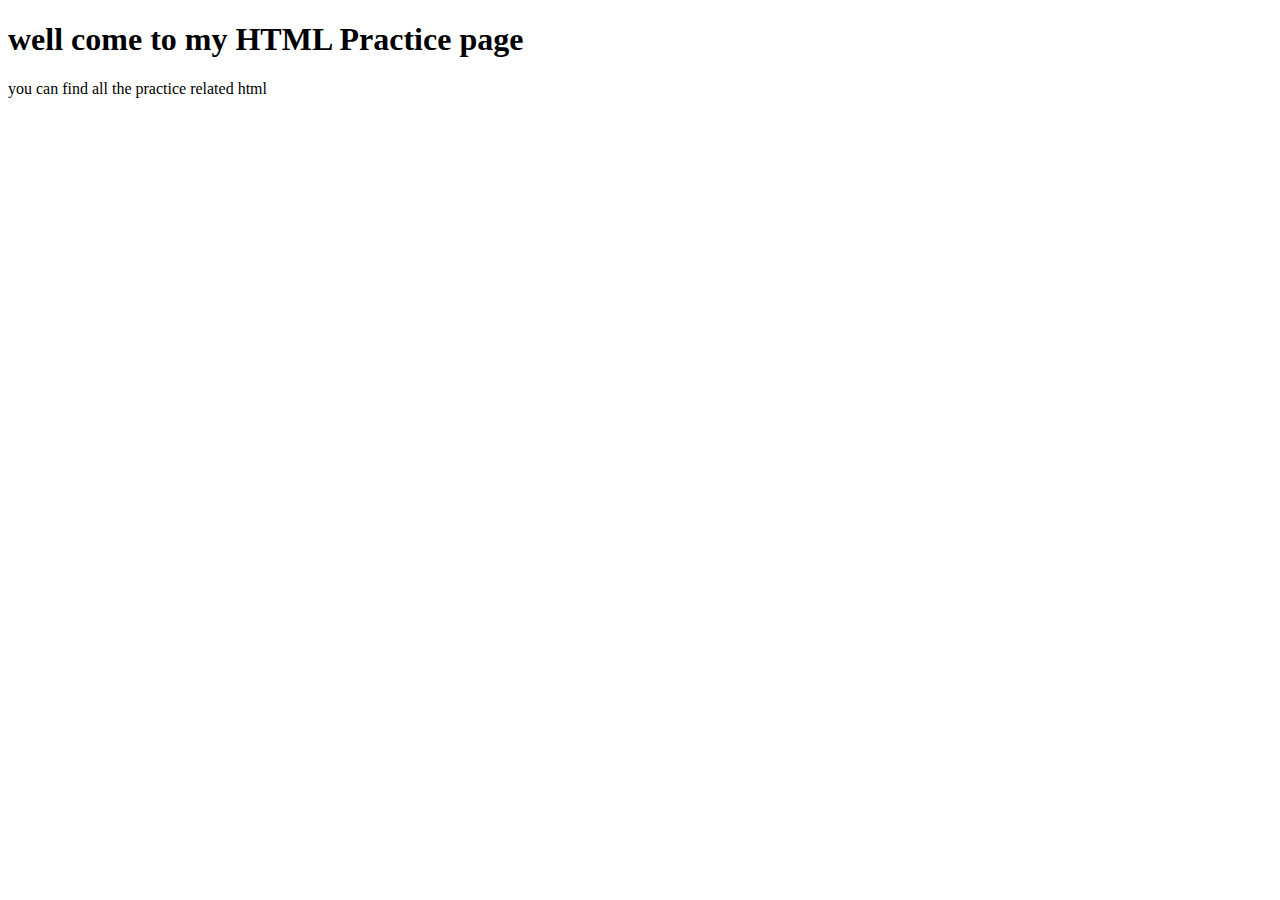
<file: site/index.html>
<!DOCTYPE html>
<html lang="en">
<head>
    <meta charset="UTF-8">
    <meta http-equiv="X-UA-Compatible" content="IE=edge">
    <meta name="viewport" content="width=device-width, initial-scale=1.0">
    <title>index</title>
</head>
<body>
    <div>
        <h1>well come to my HTML Practice page</h1>
        <p>you can find all the practice related html</p>
    </div>
</body>
</html>
</file>
